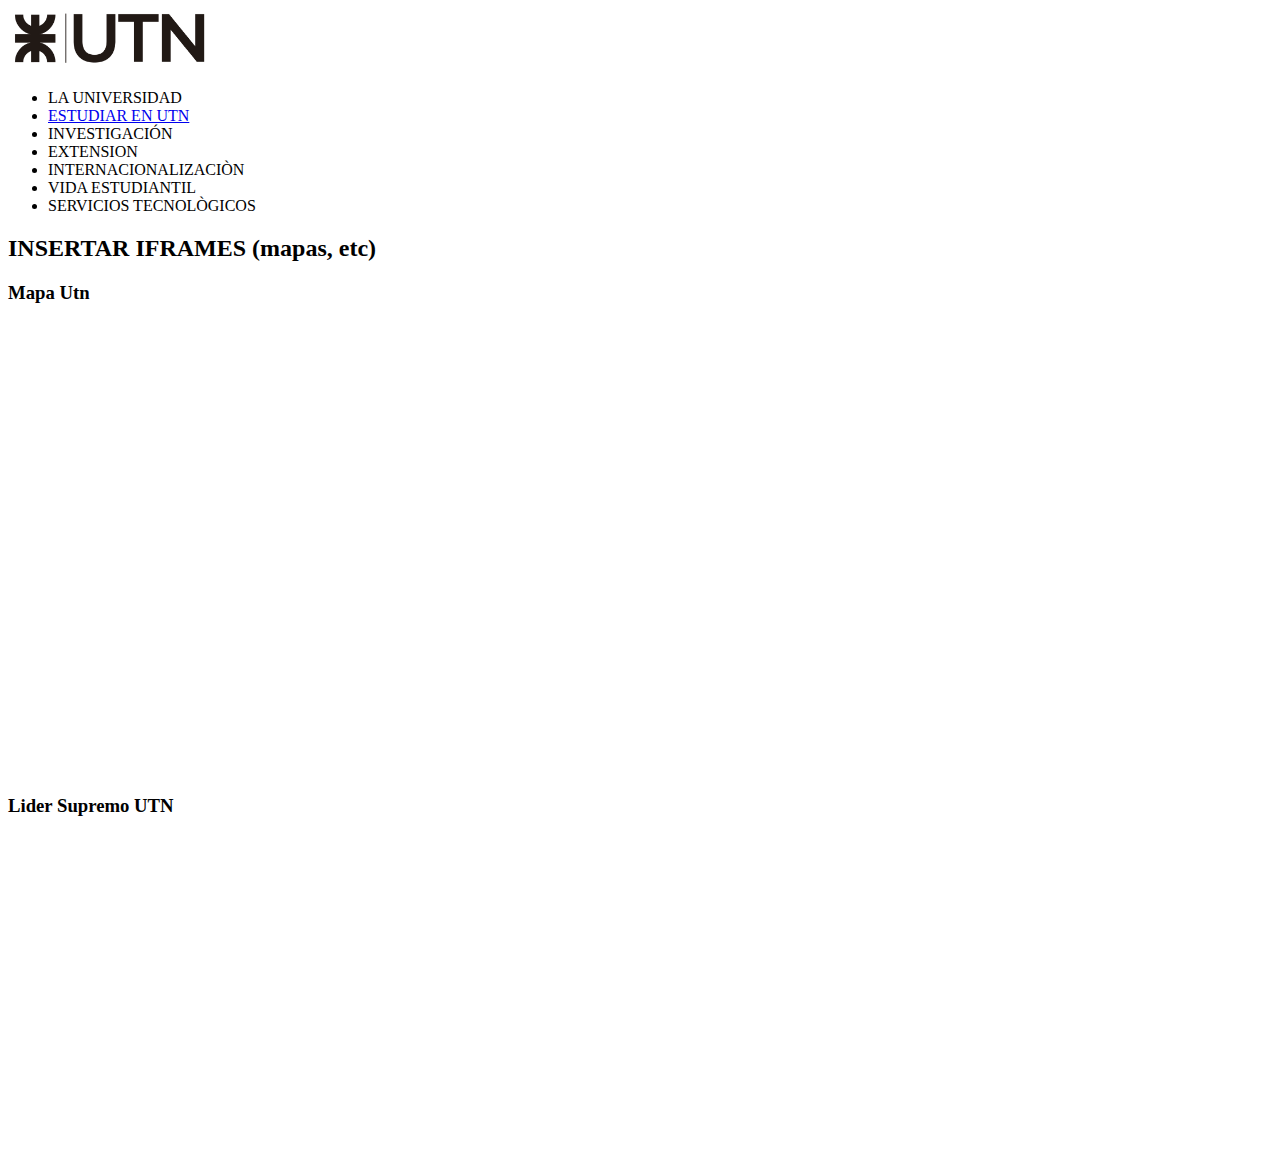
<file: miSeccion.html>
<!DOCTYPE html>
<html lang="en">
<head>
    <meta charset="UTF-8">
    <meta name="viewport" content="width=device-width, initial-scale=1.0">
    <title>Mi Seccion</title>
</head>
<body>
    
    <header>
        <nav>
            <a href="./estructura.html"><img width="25%" src="./img/logo-utn.png" alt="LogoUtn"></a>
            <ul class="lista-nav">
                <li>LA UNIVERSIDAD</li>
                <li><a href="https://utn.edu.ar/es/estudiar-utn">ESTUDIAR EN UTN</a></li>
                <li>INVESTIGACIÓN</li>
                <li>EXTENSION</li>
                <li>INTERNACIONALIZACIÒN</li>
                <li>VIDA ESTUDIANTIL</li>
                <li>SERVICIOS TECNOLÒGICOS</li>
            </ul>
        </nav>
    </header>

    <main>

        <h2>INSERTAR IFRAMES (mapas, etc)</h2>
        <div>
            <h3>Mapa Utn</h3>
            <iframe src="https://www.google.com/maps/embed?pb=!1m18!1m12!1m3!1d3281.7016349653804!2d-58.3644799!3d-34.662237299999994!2m3!1f0!2f0!3f0!3m2!1i1024!2i768!4f13.1!3m3!1m2!1s0x95a33351dff2f339%3A0x9a1111c824a3787b!2sAv.%20Bartolom%C3%A9%20Mitre%20750%2C%20B1870AAU%20Avellaneda%2C%20Provincia%20de%20Buenos%20Aires!5e0!3m2!1ses!2sar!4v1725745615248!5m2!1ses!2sar" width="600" height="450" style="border:0;" allowfullscreen="" loading="lazy" referrerpolicy="no-referrer-when-downgrade"></iframe>
        </div>

        <h3>Lider Supremo UTN</h3>
        <iframe width="560" height="315" src="https://www.youtube.com/embed/G1zc_RtYD3g?si=6eaWmCEuVtR4Gyme" title="YouTube video player" frameborder="0" allow="accelerometer; autoplay; clipboard-write; encrypted-media; gyroscope; picture-in-picture; web-share" referrerpolicy="strict-origin-when-cross-origin" allowfullscreen></iframe>



    </main>

    <footer>

    </footer>

</body>
</html>
</file>
